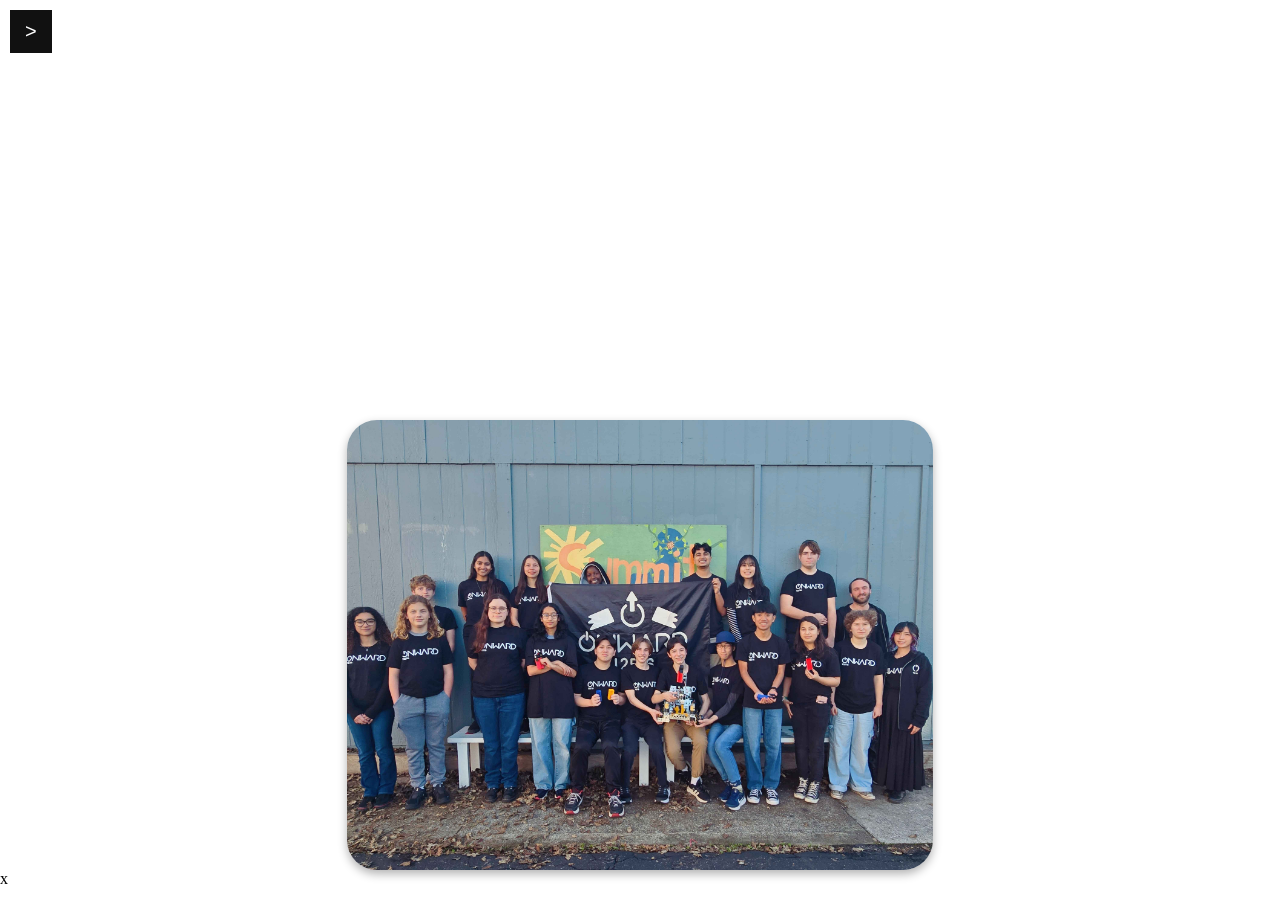
<file: Onward site/about/About.html>
<!DOCTYPE html>
<html lang="en">
<head>
    <meta charset="UTF-8">
    <meta name="viewport" content="width=device-width, initial-scale=1.0">
    <title>Page 2</title>
    <link href="about.css" rel="stylesheet">
</head>
<body>
   <div>
    <h1>About us</h1>
    <p>we a team of highschool students which like and participate in the FTC (first tech challange) 
    we are students which love the community that we are in and want to be in the robotics community.</p>
    <img id="centered-image" src="../images/MEITU-20241219-222317033.JPG" alt="all members of the onward team">   
</div>
</body>
</html>
<!-- Sidebar -->
<div id="mySidebar" class="sidebar">
    <a href="javascript:void(0)" class="closebtn" onclick="closeNav()">&times;</a>
    <a href="#" class="page"><a href="../index.html">Home</a>
    <a href="#" class="abu"><a href="../about/About.html">About</a>
    <a href="#" class="con"><a href="../contact/contact.html">Contacts</a>
    <a href="#" class="don"><a href="../donation/donations.html">Donate</a>
</div>x
<button class="openbtn" onclick="openNav()">></button>
<script src="../javajs/index.js"></script>
</file>
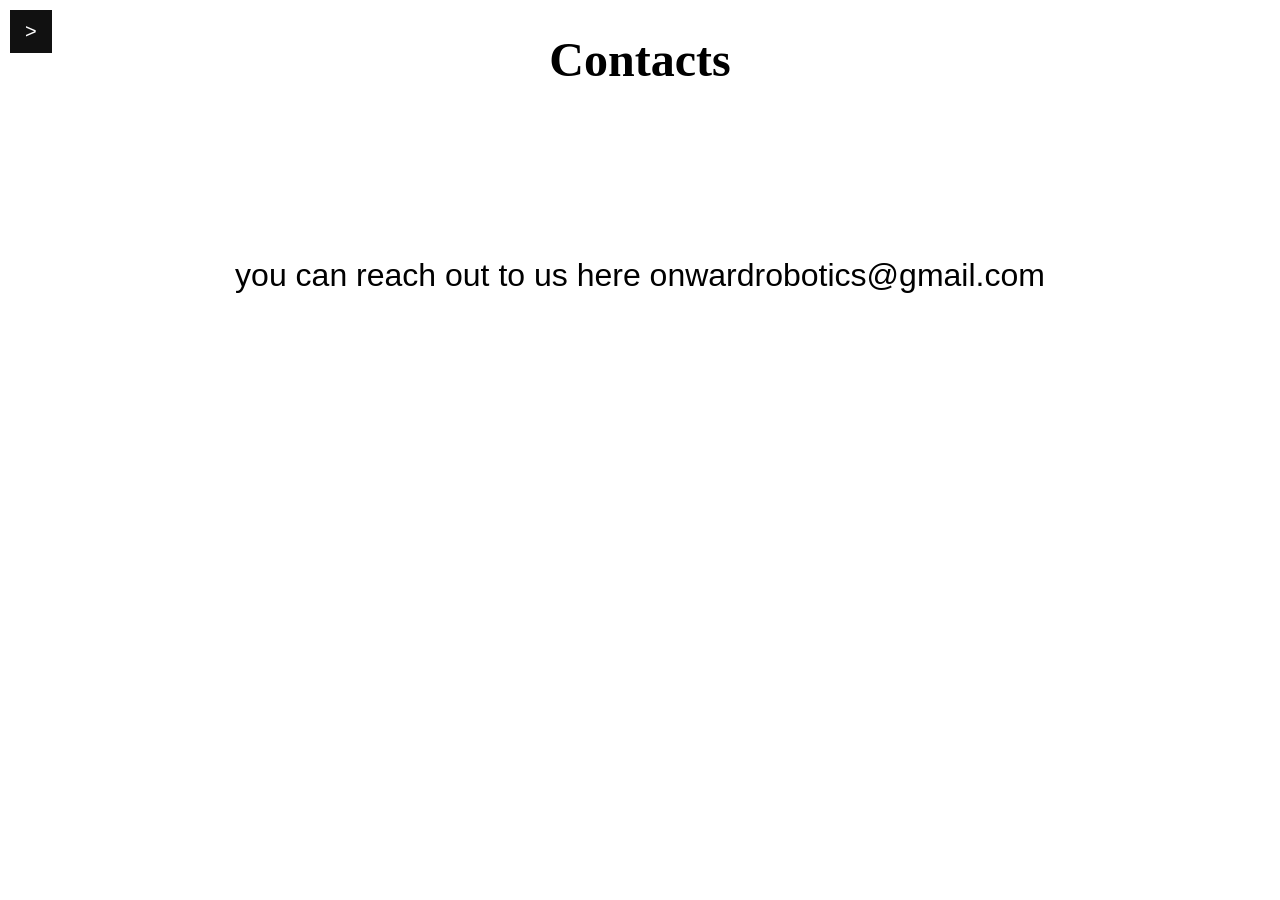
<file: Onward site/contact/contact.html>
<!DOCTYPE html>
<html lang="en">
<head>
    <meta charset="UTF-8">
    <meta name="viewport" content="width=device-width, initial-scale=1.0">
    <link href="contact.css" rel="stylesheet">
    <title>Page 2</title>
</head>
<body>
    <h1>Contacts</h1>
    <P>you can reach out to us here onwardrobotics@gmail.com</P>
    <!-- Link back to the homepage -->
</body>
</html>
<!-- Sidebar -->
<div id="mySidebar" class="sidebar">
    <a href="javascript:void(0)" class="closebtn" onclick="closeNav()">&times;</a>
    <a href="#" class="page"><a href="../index.html">Home</a>
    <a href="#" class="abu"><a href="../about/About.html">About</a>
    <a href="#" class="con"><a href="../contact/contact.html">Contacts</a>
    <a href="#" class="don"><a href="../donation/donations.html">Donate</a>
</div>

<!-- Open Sidebar Button -->
<button class="openbtn" onclick="openNav()">></button>
<script src="../javajs/index.js"></script>
</file>
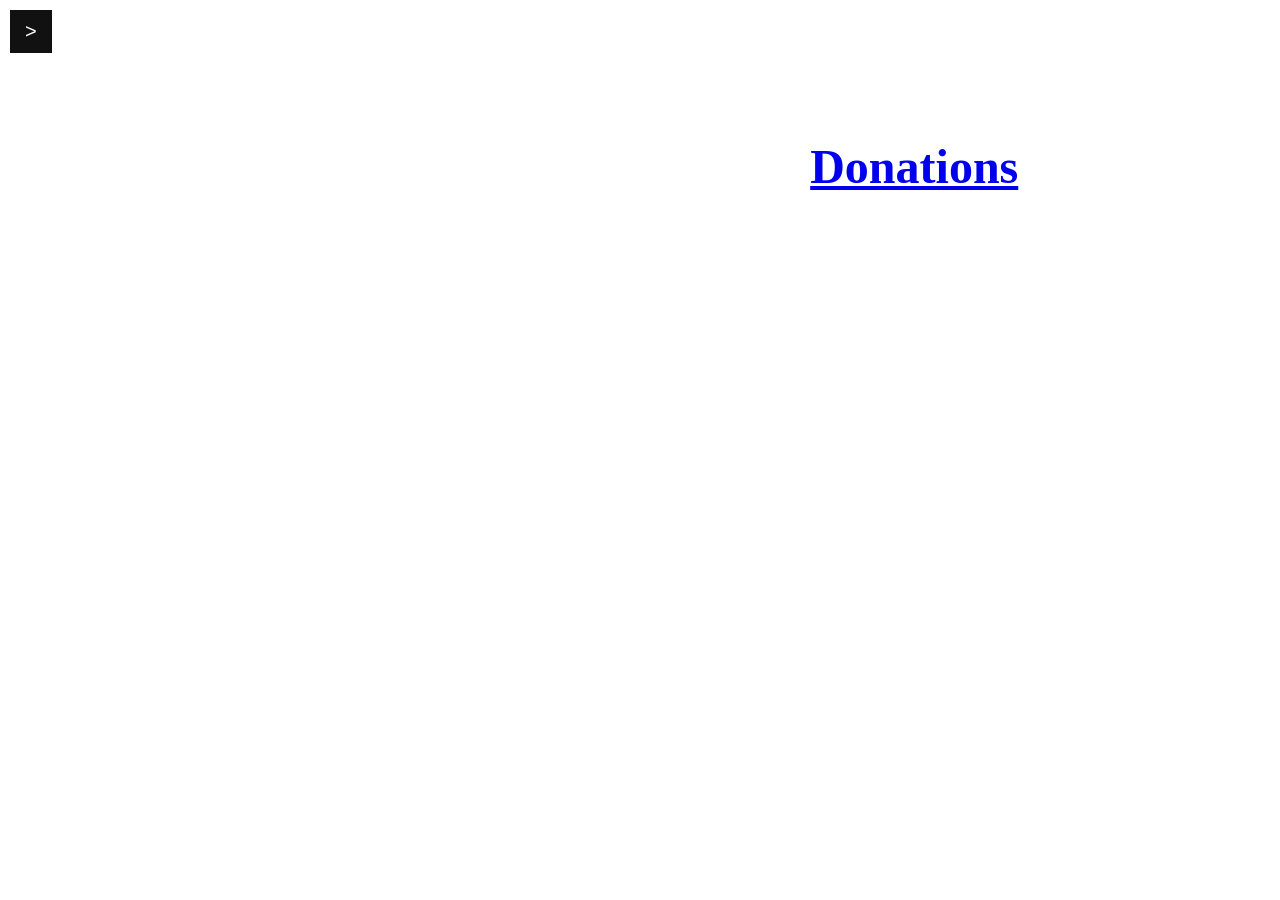
<file: Onward site/donation/donations.html>
<!DOCTYPE html>
<html lang="en">
<head>
    <meta charset="UTF-8">
    <meta name="viewport" content="width=device-width, initial-scale=1.0">
    <title>Page 2</title>
    <link href="donations.css" rel="stylesheet">
</head>
<body>
    <h1>Donations</h1>
    <p class="Donations">you can donate to us here: <a target="_blank" href="https://hcb.hackclub.com/donations/start/onwardrobotics">Donations</a></p>
</body>
</html>
<!-- Sidebar -->
<div id="mySidebar" class="sidebar">
    <a href="javascript:void(0)" class="closebtn" onclick="closeNav()">&times;</a>
    <a href="#" class="page"><a href="../index.html">Home</a>
    <a href="#" class="abu"><a href="../about/About.html">About</a>
    <a href="#" class="con"><a href="../contact/contact.html">Contacts</a>
    <a href="#" class="don"><a href="../donation/donations.html">Donate</a>
</div>  

<!-- Open Sidebar Button -->
<button class="openbtn" onclick="openNav()">></button>
<script src="../javajs/index.js"></script>
</file>
<file: Onward site/about/about.css>
body {
    margin: 0;
    height: 100vh;
    background: url(https://i.ibb.co/f1LZWwC/background-wave-minimalist-modern-style-483537-5220.jpg) center/cover no-repeat;
}

.menu {
    max-width: 1000px;
    margin: 0 auto;
    padding: 50px;
}

h1, h2 {
    text-align: center;
    color: rgb(255, 255, 255); /* Using a simpler color name */
    font-family: Cambria, Cochin, Georgia, Times, 'Times New Roman', serif;
    font-weight: bold;
}

h1 {
    font-size: 3rem;
}

h2 {
    font-size: 2rem;
}

p {
    text-align: center;
    color: white; /* Using a simpler color name */
    margin-top: 150px;
    padding: 20px;
    font-family: Arial, Helvetica, sans-serif;
    font-size: 2rem;
}

#FTC {
    height: 250px;
    width: 250px;
    padding: 25px;  
}

.Donations {
    font-family: Cambria, Cochin, Georgia, Times, 'Times New Roman', serif;
    font-size: 1rem;
    font-weight: bold;
    text-align: right;
    margin: auto;
}

/* Sidebar Styling */
.sidebar {
    height: 100%;
    width: 0;
    position: fixed;
    z-index: 1;
    top: 0;
    left: 0;
    background-color: #111;
    overflow-x: hidden;
    transition: 0.5s;
    padding-top: 60px;
}

.sidebar a {
    padding: 10px 15px;
    text-decoration: none;
    font-size: 25px;
    color: #818181;
    display: block;
    transition: 0.3s;
}

.sidebar a:hover {
    color: #f1f1f1;
}

.sidebar .closebtn {
    position: absolute;
    top: 0;
    right: 25px;
    font-size: 36px;
    margin-left: 50px;
}

.openbtn {
    font-size: 20px;
    cursor: pointer;
    background-color: #111;
    color: white;
    padding: 10px 15px;
    border: none;
    position: fixed;
    top: 10px;
    left: 10px;
}

.openbtn:hover {
    background-color: #444;
}
html, body {
    overflow: hidden;
    height: 100%;
}
    .content {
        display: flex;
        flex-direction: column; 
        align-items: center; 
        justify-content: center; 
        height: 100vh; 
        text-align: center; 
    }
    
    #centered-image {
        display: block; 
    max-width: 90%; 
    max-height: 50vh; 
    margin: 20px auto 0; 
    border-radius: 30px;
    box-shadow: 0px 4px 10px rgba(0, 0, 0, 0.3);
    }
</file>
<file: Onward site/contact/contact.css>
body {
    margin: 0;
    height: 100vh;
    background: url(https://media.gettyimages.com/id/1480959656/photo/dark-abstract-background-abyss-or-space-concept.jpg?s=612x612&w=0&k=20&c=YXxKMuADYdWhc8izbEdayXsW1c_a7Q39NCUeC5APQfc=) center/cover no-repeat;
}

.menu {
    max-width: 1000px;
    margin: 0 auto;
    padding: 50px;
}

h1, h2 {
    text-align: center;
    color: black; /* Using a simpler color name */
    font-family: Cambria, Cochin, Georgia, Times, 'Times New Roman', serif;
    font-weight: bold;
}

h1 {
    font-size: 3rem;
}

h2 {
    font-size: 2rem;
}

p {
    text-align: center;
    color: rgb(0, 0, 0); /* Using a simpler color name */
    margin-top: 150px;
    padding: 20px;
    font-family: Arial, Helvetica, sans-serif;
    font-size: 2rem;
}

#FTC {
    height: 250px;
    width: 250px;
    padding: 25px;  
}

.Donations {
    font-family: Cambria, Cochin, Georgia, Times, 'Times New Roman', serif;
    font-size: 1rem;
    font-weight: bold;
    text-align: right;
    margin: auto;
}

/* Sidebar Styling */
.sidebar {
    height: 100%;
    width: 0;
    position: fixed;
    z-index: 1;
    top: 0;
    left: 0;
    background-color: #111;
    overflow-x: hidden;
    transition: 0.5s;
    padding-top: 60px;
}

.sidebar a {
    padding: 10px 15px;
    text-decoration: none;
    font-size: 25px;
    color: #818181;
    display: block;
    transition: 0.3s;
}

.sidebar a:hover {
    color: #f1f1f1;
}

.sidebar .closebtn {
    position: absolute;
    top: 0;
    right: 25px;
    font-size: 36px;
    margin-left: 50px;
}

.openbtn {
    font-size: 20px;
    cursor: pointer;
    background-color: #111;
    color: white;
    padding: 10px 15px;
    border: none;
    position: fixed;
    top: 10px;
    left: 10px;
}

.openbtn:hover {
    background-color: #444;
}
html, body {
    overflow: hidden;
    height: 100%;
}
</file>
<file: Onward site/donation/donations.css>
body {
    margin: 0;
    height: 100vh;
    background: url(https://media.gettyimages.com/id/157572574/photo/water-ripple-over-sandy-beach.jpg?s=612x612&w=0&k=20&c=ycDKtkLh6fJOBYUTsgN2T603b-TvMi8eczLaSl4WMy4=) center/cover no-repeat;
}

.menu {
    max-width: 1000px;
    margin: 0 auto;
    padding: 50px;
}

h1, h2 {
    text-align: center;
    color: rgb(255, 255, 255); /* Using a simpler color name */
    font-family: Cambria, Cochin, Georgia, Times, 'Times New Roman', serif;
    font-weight: bold;
}

h1 {
    font-size: 3rem;
}

h2 {
    font-size: 2rem;
}

p {
    text-align: center;
    color: rgb(255, 255, 255); /* Using a simpler color name */
    margin-top: 150px;
    padding: 20px;
    font-family: Arial, Helvetica, sans-serif;
    font-size: 2rem;
}

#FTC {
    height: 250px;
    width: 250px;
    padding: 25px;  
}

.Donations {
    font-family: Cambria, Cochin, Georgia, Times, 'Times New Roman', serif;
    font-size: 3rem;
    font-weight: bold;
    text-align: center;
    margin: auto;
}

/* Sidebar Styling */
.sidebar {
    height: 100%;
    width: 0;
    position: fixed;
    z-index: 1;
    top: 0;
    left: 0;
    background-color: #111;
    overflow-x: hidden;
    transition: 0.5s;
    padding-top: 60px;
}

.sidebar a {
    padding: 10px 15px;
    text-decoration: none;
    font-size: 25px;
    color: #818181;
    display: block;
    transition: 0.3s;
}

.sidebar a:hover {
    color: #f1f1f1;
} 

.sidebar .closebtn {
    position: absolute;
    top: 0;
    right: 25px;
    font-size: 36px;
    margin-left: 50px;
}

.openbtn {
    font-size: 20px;
    cursor: pointer;
    background-color: #111;
    color: white;
    padding: 10px 15px;
    border: none;
    position: fixed;
    top: 10px;
    left: 10px;
}

.openbtn:hover {
    background-color: #444;
}
html, body {
    overflow: hidden;
    height: 100%;
}
</file>
